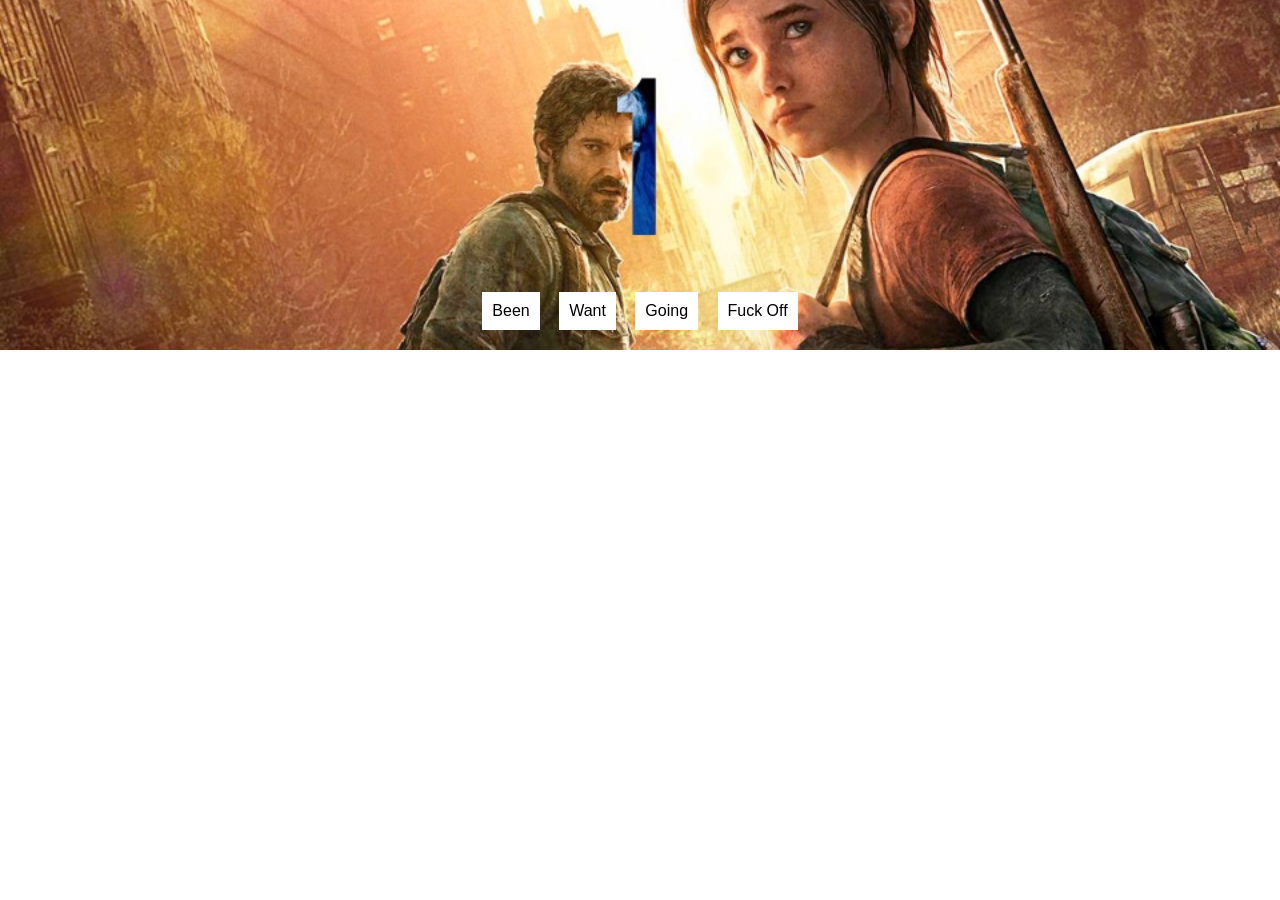
<file: owl-carousel/index.html>
<!DOCTYPE html>
<html>
  <head>
    <meta charset="utf-8">
    <meta http-equiv="X-UA-Compatible" content="IE=edge">
    <title>Owl Carousel</title>
    <meta name="description" content="">
    <meta name="viewport" content="width=device-width, initial-scale=1">
    <link rel="stylesheet" href="styles/owl.carousel.css">
    <link rel="stylesheet" href="styles/main.css">
  </head>
  <body>

    <div id="owl-demo" class="owl-carousel"></div>

    <script src="//ajax.googleapis.com/ajax/libs/jquery/2.1.1/jquery.min.js"></script>
    <script src="scripts/owl.carousel.js"></script>
    <script src="scripts/main.js"></script>
  </body>
</html>
</file>
<file: owl-carousel/styles/main.css>
body {
  margin: 0;
  font-family: Arial, sans-serif;
}

#owl-demo .item img {
  display: block;
  width: 100%;
  height: auto;
}

.item {
  width: 100%;
  height: 350px;
  position: relative;
}

.item .background {
  width: 100%;
  height: 100%;
  background-size: cover;
  background-position: 50%;
}

.item-1 .background {
  background-image: url('../images/image-1.jpg');
}

.item-2 .background {
  background-image: url('../images/image-2.jpg');
}

.item-3 .background {
  background-image: url('../images/image-3.jpg');
}

.item-4 .background {
  background-image: url('../images/image-4.jpg');
}

.item-5 .background {
  background-image: url('../images/image-5.jpg');
}

.item-6 .background {
  background-image: url('../images/image-6.jpg');
}

.item-7 .background {
  background-image: url('../images/image-7.jpg');
}

.actions {
  text-align: center;
  list-style: none;
  margin: 0;
  padding: 0;
  width: 100%;
  position: absolute;
  bottom: 20px;
}

.action {
  display: inline-block;
  background-color: #fff;
  padding: 10px;
  margin-left: 15px;
  cursor: pointer;
}

.action:hover,
.action:active {
  background-color: #000;
  color: #fff;
}

.action:first-child {
  margin-left: 0;
}
</file>
